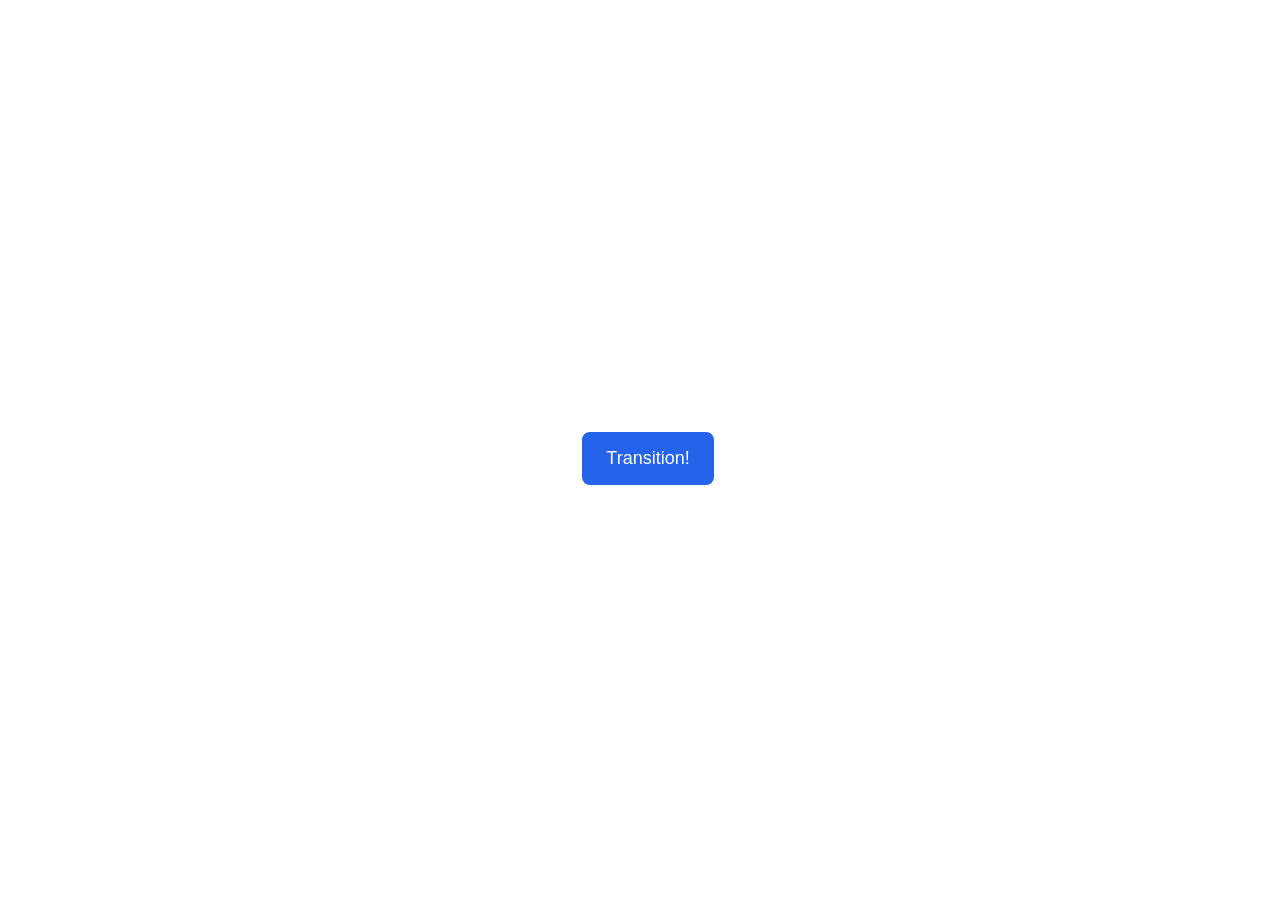
<file: advanced-html-css/animation/01-button-hover/index.html>
<!doctype html>
<html lang="en">
  <head>
    <meta charset="UTF-8" />
    <meta http-equiv="X-UA-Compatible" content="IE=edge" />
    <meta name="viewport" content="width=device-width, initial-scale=1.0" />
    <title>Button Hover</title>
    <link rel="stylesheet" href="style.css" />
  </head>
  <body>
    <div id="transition-container">
      <button id="button">Transition!</button>
    </div>
  </body>
</html>
</file>
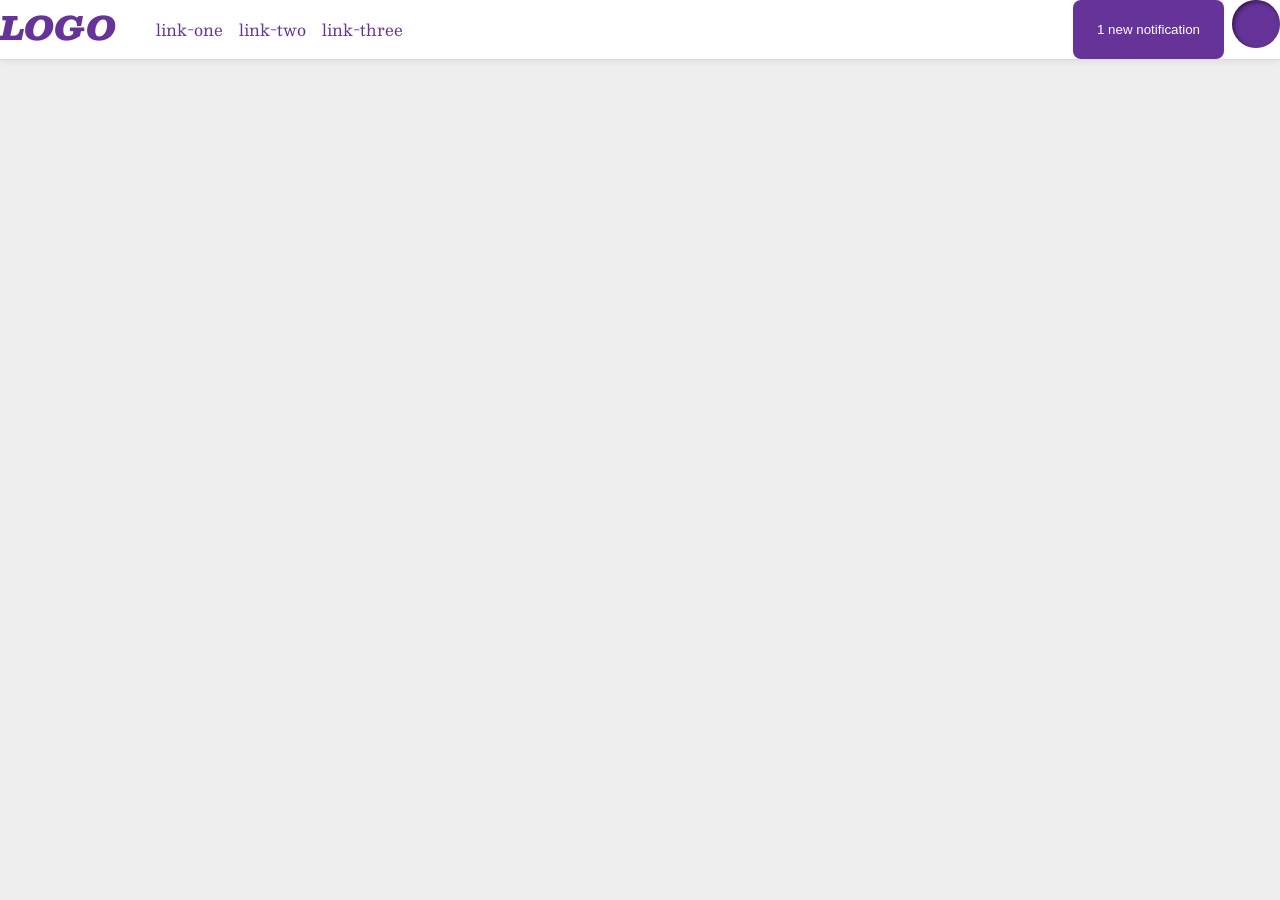
<file: foundations/flex/03-flex-header-2/index.html>
<!doctype html>
<html lang="en">
  <head>
    <meta charset="UTF-8" />
    <meta http-equiv="X-UA-Compatible" content="IE=edge" />
    <meta name="viewport" content="width=device-width, initial-scale=1.0" />
    <title>Flex Header 2</title>
    <link rel="stylesheet" href="style.css" />
  </head>
  <body>
    <div class="header">
      <div class="logo">LOGO</div>
      <ul class="links">
        <li><a href="https://google.com">link-one</a></li>
        <li><a href="https://google.com">link-two</a></li>
        <li><a href="https://google.com">link-three</a></li>
      </ul>
      <div class="right-side">
        <button class="notifications">1 new notification</button>
        <div class="profile-image"></div>
      </div>
    </div>
  </body>
</html>
</file>
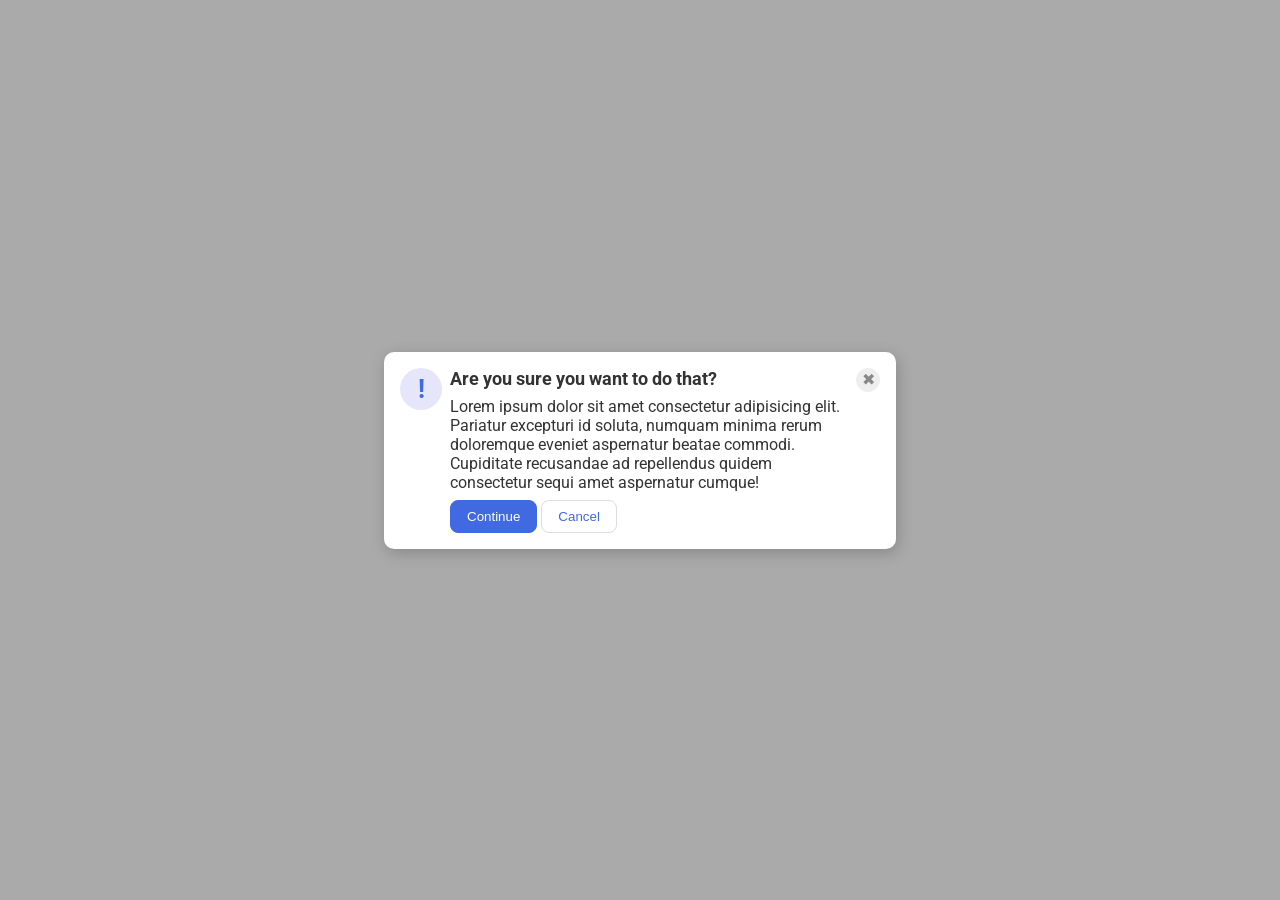
<file: foundations/flex/05-flex-modal/index.html>
<!doctype html>
<html lang="en">
  <head>
    <meta charset="UTF-8" />
    <meta http-equiv="X-UA-Compatible" content="IE=edge" />
    <meta name="viewport" content="width=device-width, initial-scale=1.0" />
    <link rel="stylesheet" href="style.css" />
    <title>Modal</title>
  </head>
  <body>
    <div class="modal">
      <div class="icon">!</div>
      <div class="header">
        <div class="top-text">Are you sure you want to do that?</div>
        <div class="text">
          Lorem ipsum dolor sit amet consectetur adipisicing elit. Pariatur
          excepturi id soluta, numquam minima rerum doloremque eveniet
          aspernatur beatae commodi. Cupiditate recusandae ad repellendus quidem
          consectetur sequi amet aspernatur cumque!
        </div>
        <div class="buttons">
          <button class="continue">Continue</button>
          <button class="cancel">Cancel</button>
        </div>
      </div>
      <button class="close-button">✖</button>
    </div>
  </body>
</html>
</file>
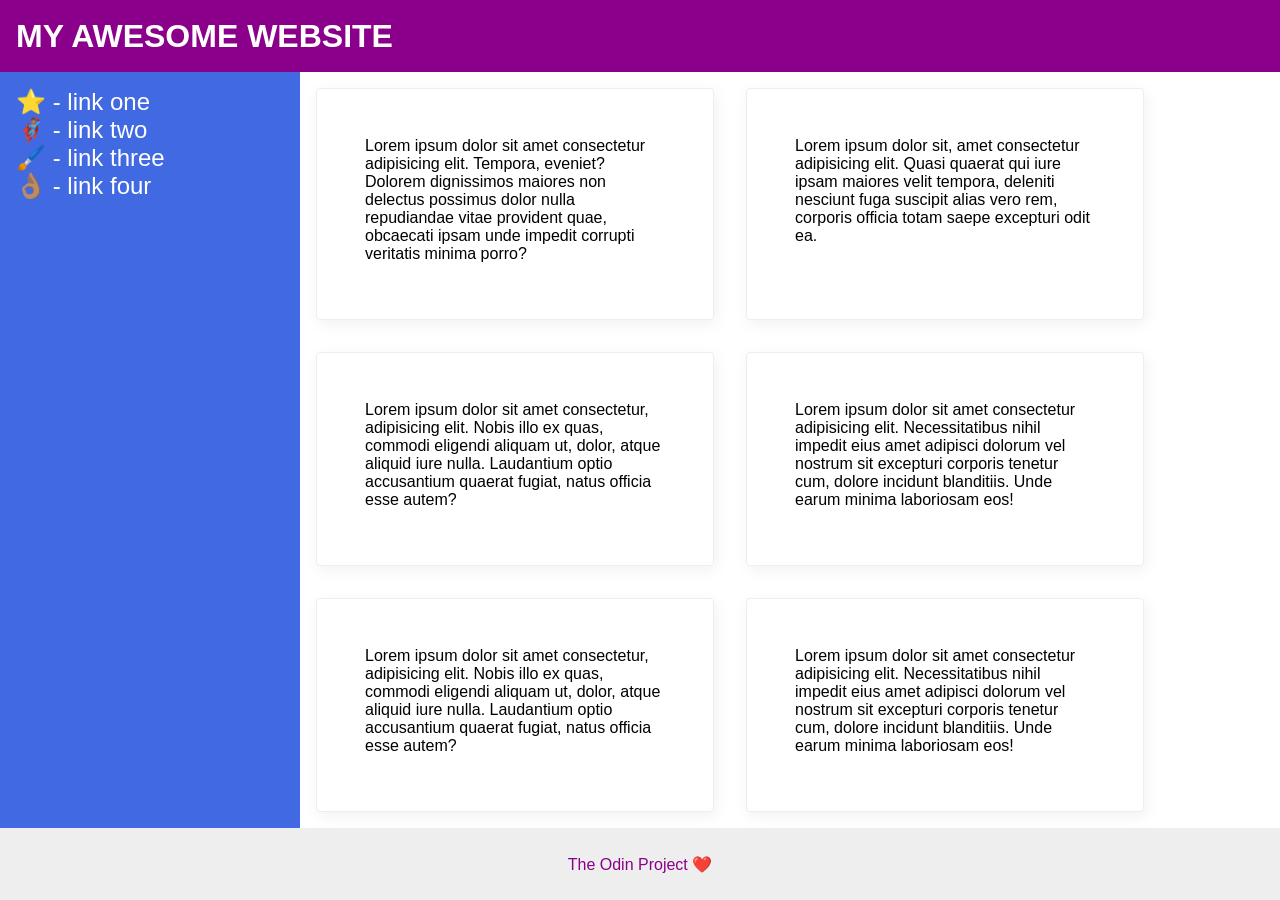
<file: foundations/flex/07-flex-layout-2/index.html>
<!doctype html>
<html lang="en">
  <head>
    <meta charset="UTF-8" />
    <meta http-equiv="X-UA-Compatible" content="IE=edge" />
    <meta name="viewport" content="width=device-width, initial-scale=1.0" />
    <title>The Holy Grail</title>
    <link rel="stylesheet" href="style.css" />
  </head>
  <body>
    <div class="header">MY AWESOME WEBSITE</div>

    <div class="middle">
      <div class="sidebar">
        <ul>
          <li><a href="#">⭐ - link one</a></li>
          <li><a href="#">🦸🏽‍♂️ - link two</a></li>
          <li><a href="#">🖌️ - link three</a></li>
          <li><a href="#">👌🏽 - link four</a></li>
        </ul>
      </div>

      <div class="cards">
        <div class="card">
          Lorem ipsum dolor sit amet consectetur adipisicing elit. Tempora,
          eveniet? Dolorem dignissimos maiores non delectus possimus dolor nulla
          repudiandae vitae provident quae, obcaecati ipsam unde impedit
          corrupti veritatis minima porro?
        </div>
        <div class="card">
          Lorem ipsum dolor sit, amet consectetur adipisicing elit. Quasi
          quaerat qui iure ipsam maiores velit tempora, deleniti nesciunt fuga
          suscipit alias vero rem, corporis officia totam saepe excepturi odit
          ea.
        </div>
        <div class="card">
          Lorem ipsum dolor sit amet consectetur, adipisicing elit. Nobis illo
          ex quas, commodi eligendi aliquam ut, dolor, atque aliquid iure nulla.
          Laudantium optio accusantium quaerat fugiat, natus officia esse autem?
        </div>
        <div class="card">
          Lorem ipsum dolor sit amet consectetur adipisicing elit.
          Necessitatibus nihil impedit eius amet adipisci dolorum vel nostrum
          sit excepturi corporis tenetur cum, dolore incidunt blanditiis. Unde
          earum minima laboriosam eos!
        </div>
        <div class="card">
          Lorem ipsum dolor sit amet consectetur, adipisicing elit. Nobis illo
          ex quas, commodi eligendi aliquam ut, dolor, atque aliquid iure nulla.
          Laudantium optio accusantium quaerat fugiat, natus officia esse autem?
        </div>
        <div class="card">
          Lorem ipsum dolor sit amet consectetur adipisicing elit.
          Necessitatibus nihil impedit eius amet adipisci dolorum vel nostrum
          sit excepturi corporis tenetur cum, dolore incidunt blanditiis. Unde
          earum minima laboriosam eos!
        </div>
      </div>
    </div>

    <div class="footer">The Odin Project ❤️</div>
  </body>
</html>
</file>
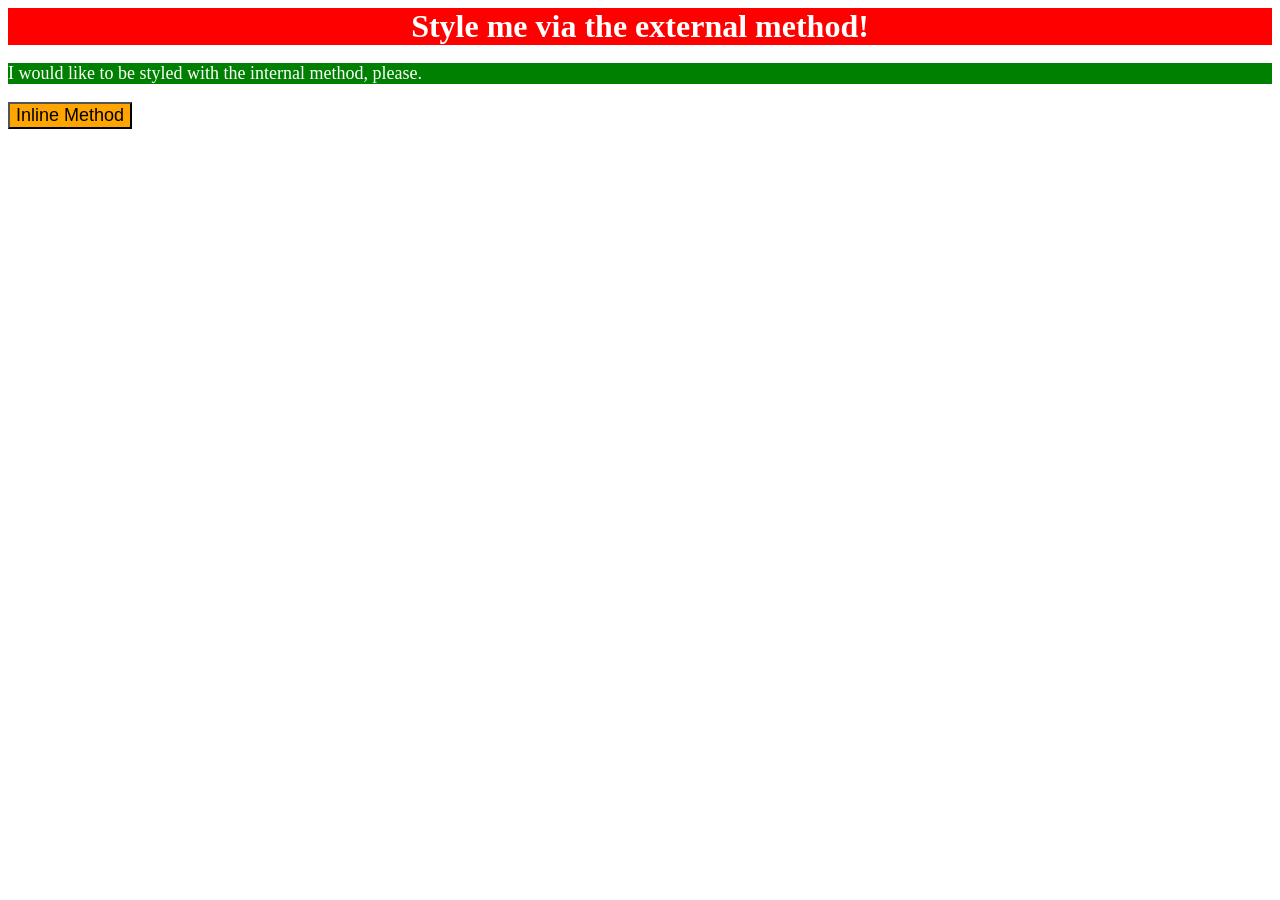
<file: foundations/intro-to-css/01-css-methods/index.html>
<!doctype html>
<html lang="en">
  <head>
    <meta charset="UTF-8" />
    <meta http-equiv="X-UA-Compatible" content="IE=edge" />
    <meta name="viewport" content="width=device-width, initial-scale=1.0" />
    <title>Methods for Adding CSS</title>
    <link rel="stylesheet" href="styles.css" />
    <style>
      p {
        background-color: green;
        color: white;
        font-size: 18px;
      }
    </style>
  </head>
  <body>
    <div>Style me via the external method!</div>
    <p>I would like to be styled with the internal method, please.</p>
    <!-- * `p`: a green background, white text, and a font size of 18px -->
    <button style="background-color: orange; font-size: 18px">
      Inline Method
    </button>
    <!-- * `button`: an orange background and a font size of 18px -->
  </body>
</html>
</file>
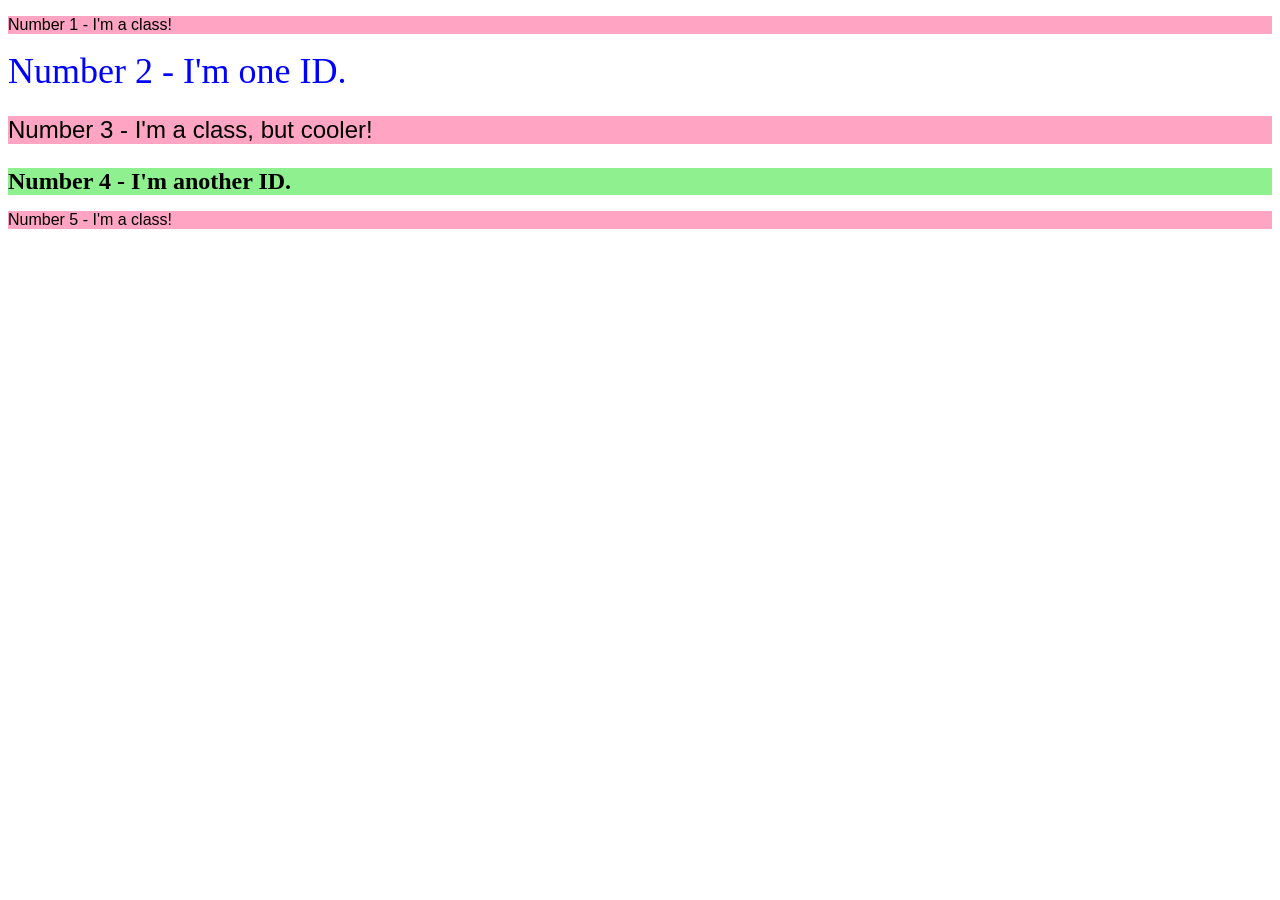
<file: foundations/intro-to-css/02-class-id-selectors/index.html>
<!doctype html>
<html lang="en">
  <head>
    <meta charset="UTF-8" />
    <meta http-equiv="X-UA-Compatible" content="IE=edge" />
    <meta name="viewport" content="width=device-width, initial-scale=1.0" />
    <title>Class and ID Selectors</title>
    <link rel="stylesheet" href="style.css" />
  </head>
  <body>
    <p>Number 1 - I'm a class!</p>
    <div id="second">Number 2 - I'm one ID.</div>
    <p class="larger-font">Number 3 - I'm a class, but cooler!</p>
    <div id="fourth" class="larger-font">Number 4 - I'm another ID.</div>
    <p>Number 5 - I'm a class!</p>
  </body>
</html>
</file>
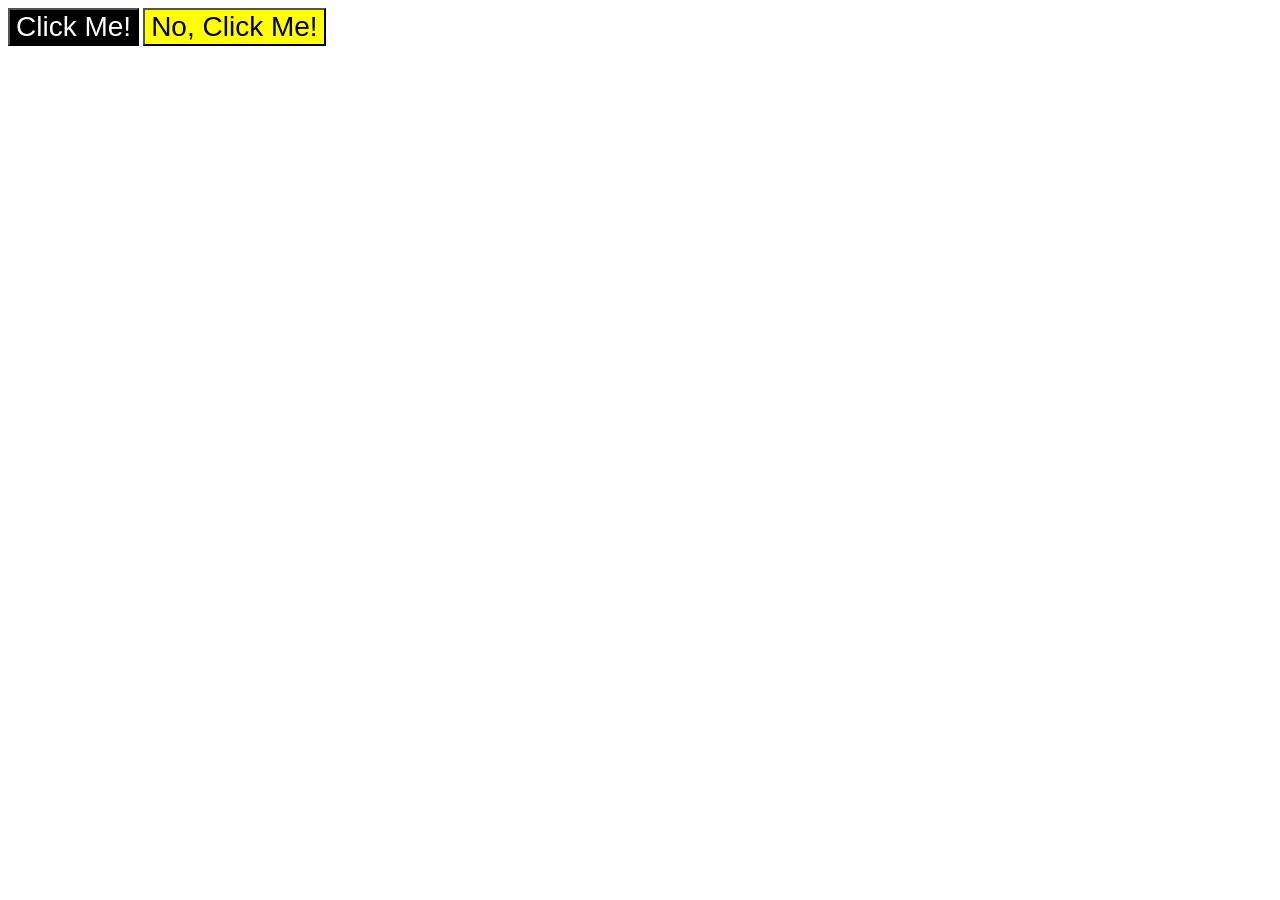
<file: foundations/intro-to-css/03-grouping-selectors/index.html>
<!doctype html>
<html lang="en">
  <head>
    <meta charset="UTF-8" />
    <meta http-equiv="X-UA-Compatible" content="IE=edge" />
    <meta name="viewport" content="width=device-width, initial-scale=1.0" />
    <title>Grouping Selectors</title>
    <link rel="stylesheet" href="style.css" />
  </head>
  <body>
    <button class="clicked">Click Me!</button>
    <button class="unclicked">No, Click Me!</button>
  </body>
</html>
</file>
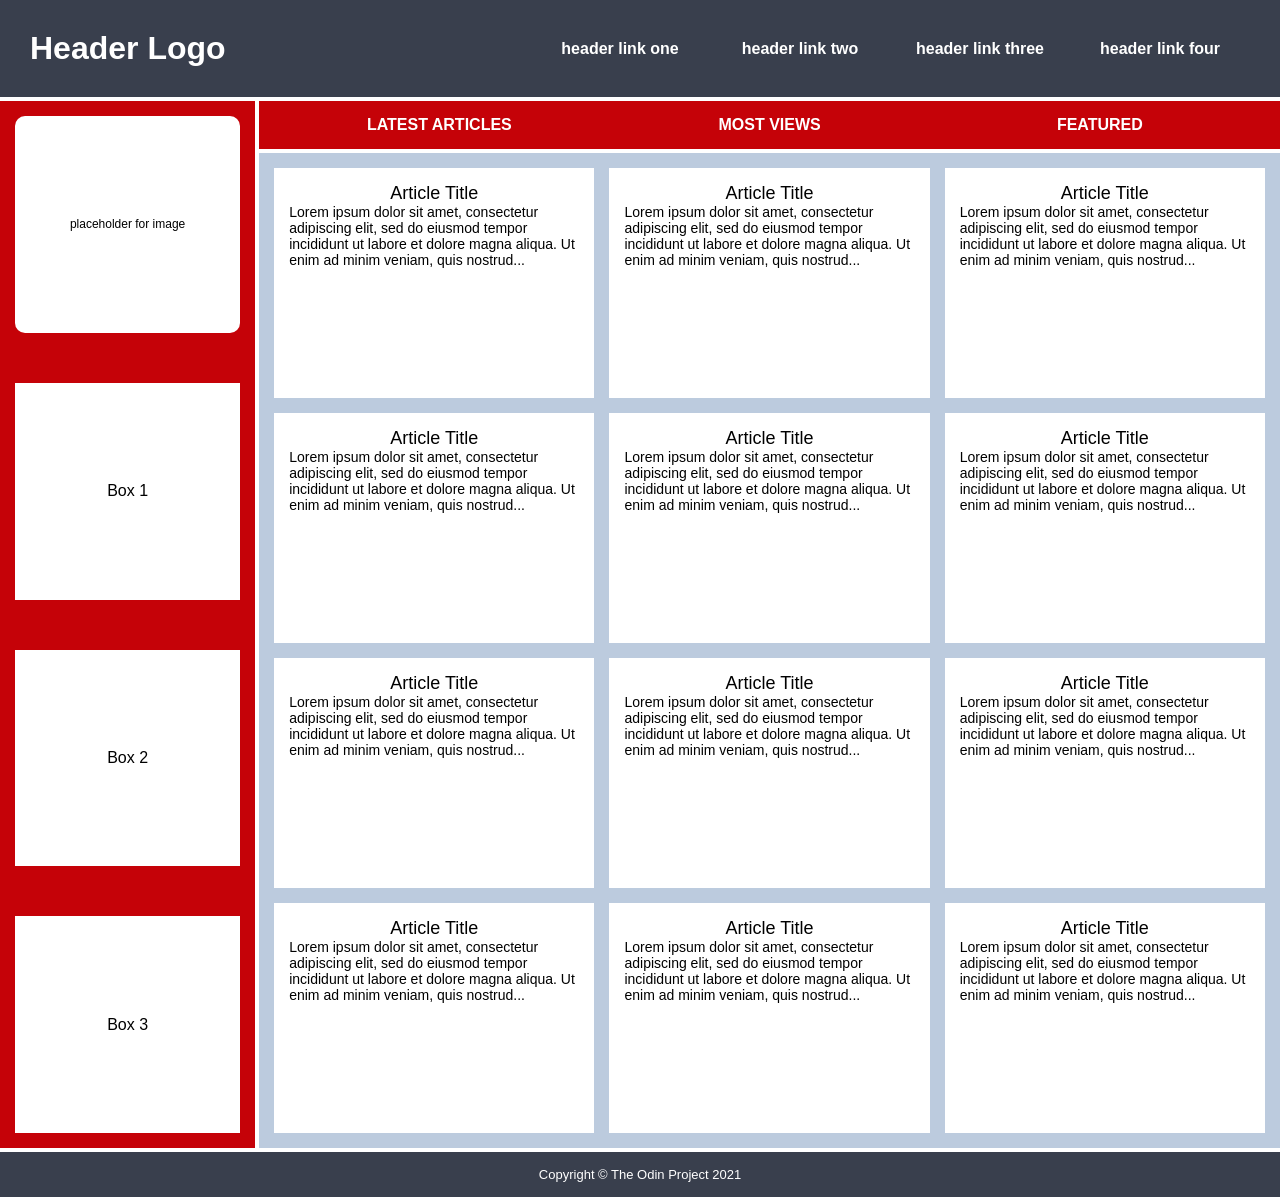
<file: intermediate-html-css/advanced-grid/02-holy-grail-mockup/index.html>
<!DOCTYPE html>
<html lang="en">
  <head>
    <meta charset="UTF-8">
    <meta http-equiv="X-UA-Compatible" content="IE=edge">
    <meta name="viewport" content="width=device-width, initial-scale=1.0">
    <title>Holy Grail Mockup</title>
    <link rel="stylesheet" href="style.css">
  </head>
  <body>
    <div class="container">

      <div class="header">
        <div class="logo">Header Logo</div>
        <div class="menu">
          <ul>
            <li>header link one</li>
            <li>header link two</li>
            <li>header link three</li>
            <li>header link four</li>
          </ul>
        </div>
      </div>

      <div class="sidebar">
        <div class="photo">
          <p>placeholder for image</p>    
        </div>
        <div class="side-content">Box 1
        </div>
        <div class="side-content">Box 2
        </div>
        <div class="side-content">Box 3
        </div>
      </div>

      <div class="nav">
        <ul>
          <li>Latest Articles</li>
          <li>Most Views</li>
          <li>Featured</li>
        </ul>
      </div>

      <div class="article">
        <div class="card">
          <p class="title">Article Title</p>
          <p>Lorem ipsum dolor sit amet, consectetur adipiscing elit, sed do eiusmod tempor incididunt ut labore et dolore magna aliqua. Ut enim ad minim veniam, quis nostrud...</p>
        </div>
        <div class="card">
          <p class="title">Article Title</p>
          <p>Lorem ipsum dolor sit amet, consectetur adipiscing elit, sed do eiusmod tempor incididunt ut labore et dolore magna aliqua. Ut enim ad minim veniam, quis nostrud...</p>
        </div>
        <div class="card">
          <p class="title">Article Title</p>
          <p>Lorem ipsum dolor sit amet, consectetur adipiscing elit, sed do eiusmod tempor incididunt ut labore et dolore magna aliqua. Ut enim ad minim veniam, quis nostrud...</p>
        </div>
        <div class="card">
          <p class="title">Article Title</p>
          <p>Lorem ipsum dolor sit amet, consectetur adipiscing elit, sed do eiusmod tempor incididunt ut labore et dolore magna aliqua. Ut enim ad minim veniam, quis nostrud...</p>
        </div>
        <div class="card">
          <p class="title">Article Title</p>
          <p>Lorem ipsum dolor sit amet, consectetur adipiscing elit, sed do eiusmod tempor incididunt ut labore et dolore magna aliqua. Ut enim ad minim veniam, quis nostrud...</p>
        </div>
        <div class="card">
          <p class="title">Article Title</p>
          <p>Lorem ipsum dolor sit amet, consectetur adipiscing elit, sed do eiusmod tempor incididunt ut labore et dolore magna aliqua. Ut enim ad minim veniam, quis nostrud...</p>
        </div>
        <div class="card">
          <p class="title">Article Title</p>
          <p>Lorem ipsum dolor sit amet, consectetur adipiscing elit, sed do eiusmod tempor incididunt ut labore et dolore magna aliqua. Ut enim ad minim veniam, quis nostrud...</p>
        </div>
        <div class="card">
          <p class="title">Article Title</p>
          <p>Lorem ipsum dolor sit amet, consectetur adipiscing elit, sed do eiusmod tempor incididunt ut labore et dolore magna aliqua. Ut enim ad minim veniam, quis nostrud...</p>
        </div>
        <div class="card">
          <p class="title">Article Title</p>
          <p>Lorem ipsum dolor sit amet, consectetur adipiscing elit, sed do eiusmod tempor incididunt ut labore et dolore magna aliqua. Ut enim ad minim veniam, quis nostrud...</p>
        </div>
        <div class="card">
          <p class="title">Article Title</p>
          <p>Lorem ipsum dolor sit amet, consectetur adipiscing elit, sed do eiusmod tempor incididunt ut labore et dolore magna aliqua. Ut enim ad minim veniam, quis nostrud...</p>
        </div>
        <div class="card">
          <p class="title">Article Title</p>
          <p>Lorem ipsum dolor sit amet, consectetur adipiscing elit, sed do eiusmod tempor incididunt ut labore et dolore magna aliqua. Ut enim ad minim veniam, quis nostrud...</p>
        </div>
        <div class="card">
          <p class="title">Article Title</p>
          <p>Lorem ipsum dolor sit amet, consectetur adipiscing elit, sed do eiusmod tempor incididunt ut labore et dolore magna aliqua. Ut enim ad minim veniam, quis nostrud...</p>
        </div>
      </div>

      <div class="footer">
        <p>Copyright © The Odin Project 2021</p>
      </div>
      
    </div>
  </body>
</html>
</file>
<file: advanced-html-css/animation/01-button-hover/style.css>
#transition-container {
  width: 100vw;
  height: 100vh;
  display: flex;
  flex-direction: column;
  justify-content: center;
  align-items: center;
  font-family: Arial, sans-serif;
}

button {
  border-radius: 8px;
  border: none;
  background-color: #2563eb;
  color: white;
  font-size: 18px;
  padding: 16px 24px;
  text-align: center;
}

/* Changes */

#button {
  transition: scale 0.5s;
}

#button:hover {
  scale: 1.5;
}
</file>
<file: foundations/flex/03-flex-header-2/style.css>
/* this is some magical font-importing.  
you'll learn about it later. */
@import url("https://fonts.googleapis.com/css2?family=Besley:ital,wght@0,400;1,900&display=swap");

body {
  margin: 0;
  background: #eee;
  font-family: Besley, serif;
}

.header {
  background: white;
  border-bottom: 1px solid #ddd;
  box-shadow: 0 0 8px rgba(0, 0, 0, 0.1);
}

.profile-image {
  background: rebeccapurple;
  box-shadow: inset 2px 2px 4px rgba(0, 0, 0, 0.5);
  border-radius: 50%;
  width: 48px;
  height: 48px;
}

.logo {
  color: rebeccapurple;
  font-size: 32px;
  font-weight: 900;
  font-style: italic;
}

button {
  border: none;
  border-radius: 8px;
  background: rebeccapurple;
  color: white;
  padding: 8px 24px;
}

a {
  /* this removes the line under our links */
  text-decoration: none;
  color: rebeccapurple;
}

ul {
  list-style-type: none;
}

/* My Changes */
.header {
  display: flex;
}

.links {
  display: flex;
  gap: 16px;
}

.right-side {
  display: flex;
  margin-left: auto;
  gap: 8px;
}
</file>
<file: foundations/flex/05-flex-modal/style.css>
@import url("https://fonts.googleapis.com/css2?family=Roboto:wght@400;700&display=swap");

html,
body {
  height: 100%;
}

body {
  font-family: Roboto, sans-serif;
  margin: 0;
  background: #aaa;
  color: #333;
  /* I'll give you this one for free lol */
  display: flex;
  align-items: center;
  justify-content: center;
}

.modal {
  background: white;
  width: 480px;
  border-radius: 10px;
  box-shadow: 2px 4px 16px rgba(0, 0, 0, 0.2);
}

.icon {
  color: royalblue;
  font-size: 26px;
  font-weight: 700;
  background: lavender;
  width: 42px;
  height: 42px;
  border-radius: 50%;
  display: flex;
  align-items: center;
  justify-content: center;
}

.close-button {
  background: #eee;
  border-radius: 50%;
  color: #888;
  font-weight: 400;
  font-size: 16px;
  height: 24px;
  width: 24px;
  display: flex;
  align-items: center;
  justify-content: center;
  border: 1px solid #eee;
  padding: 0;
}

button {
  cursor: pointer;
  padding: 8px 16px;
  border-radius: 8px;
}

button.continue {
  background: royalblue;
  border: 1px solid royalblue;
  color: white;
}

button.cancel {
  background: white;
  border: 1px solid #ddd;
  color: royalblue;
}

/* My Changes */
.modal {
  display: flex;
  justify-content: space-around;
  gap: 8px;
  padding: 16px;
  align-items: flex-start;
}

.icon,
.close-button {
  flex-shrink: 0;
}

.top-text {
  font-weight: bold;
  font-size: 18px;
}

.header {
  display: flex;
  flex-direction: column;
  justify-content: space-around;
  gap: 8px;
}

.buttons {
  display: flex;
  gap: 4px;
}
</file>
<file: foundations/flex/07-flex-layout-2/style.css>
body {
  font-family:
    -apple-system, BlinkMacSystemFont, "Segoe UI", Roboto, Oxygen, Ubuntu,
    Cantarell, "Open Sans", "Helvetica Neue", sans-serif;
  margin: 0;
  min-height: 100vh;
}

.header {
  height: 72px;
  background: darkmagenta;
  color: white;
}

.footer {
  height: 72px;
  background: #eee;
  color: darkmagenta;
}

.sidebar {
  width: 300px;
  background: royalblue;
  box-sizing: border-box;
}

.card {
  border: 1px solid #eee;
  box-shadow: 2px 4px 16px rgba(0, 0, 0, 0.06);
  border-radius: 4px;
}

/* My Changes */
.header {
  font-size: 32px;
  font-weight: 900;
  display: flex;
  justify-content: flex-start;
  align-items: center;
  padding-left: 16px;
}

body {
  display: flex;
  flex-direction: column;
}

.middle {
  display: flex;
  flex: 1;
}
.sidebar {
  display: flex;
  flex-direction: column;
  flex-shrink: 0;
  width: 300px;
  gap: 8px;
  padding: 16px;
}
.sidebar ul {
  padding: 0px;
  margin: 0px;
}
.sidebar li {
  list-style-type: none;
}
.sidebar a {
  text-decoration: none;
  font-size: 24px;
  color: white;
}
.cards {
  display: flex;
  flex-flow: row wrap;
}
.card {
  width: 300px;
  height: auto;
  padding: 48px;
  margin: 16px;
}

.footer {
  display: flex;
  justify-content: center;
  align-items: center;
}
</file>
<file: foundations/intro-to-css/01-css-methods/styles.css>
div {
  background-color: red;
  color: white;
  font-size: 32px;
  text-align: center;
  font-weight: bold;
  /* * `div`: a red background, white text, a font size of 32px, center aligned, and bold */
}
</file>
<file: foundations/intro-to-css/02-class-id-selectors/style.css>
/* Add CSS Styling */
p {
  background-color: #ff337770;
  font-family: "Verdana, DejaVu Sans", sans-serif;
  /* * **All odd numbered elements**: a light red/pink background, and a list of fonts containing `Verdana` and `DejaVu Sans` with `sans-serif` as a fallback */
}

#second {
  color: blue;
  font-size: 36px;
  /* <!-- * **The second element**: blue text and a font size of 36px --> */
}

#fourth {
  background-color: #00dd0070;
  font-weight: bold;
  /* <!-- * **The fourth element**: a light green background, a font size of 24px, and bold --> */
}

.larger-font {
  font-size: 24px;
}
/* <!-- * **The third element**: in addition to the styles for all odd numbered elements, add a font size of 24px --> */
/* Can just use this for the third element */
</file>
<file: foundations/intro-to-css/03-grouping-selectors/style.css>
/* Add CSS Styling */

.clicked {
  background-color: black;
  color: rgb(255, 255, 255);
}

.unclicked {
  background-color: rgb(255, 255, 0);
}

.clicked,
.unclicked {
  font-size: 28px;
  font-family: "Helvetica, Times New Roman", sans-serif;
}
/* - **The first element**: a black background and white text */
/* - **The second element**: a yellow background */
/* - **Both elements**: a font size of 28px and a list of fonts containing `Helvetica` and `Times New Roman`, with `sans-serif` as a fallback */
</file>
<file: intermediate-html-css/advanced-grid/02-holy-grail-mockup/style.css>
* {
  margin: 0;
  padding: 0;
}

.container {
  text-align: center;
}

.container div {
  padding: 15px;
  font-size: 32px;
  font-family: Helvetica;
  font-weight: bold;
  color: white;
}

.header {
  background-color: #393f4d;
}

.menu ul,
.menu li {
  font-size: 16px;
}

.sidebar {
  background-color: #c50208;
}

.sidebar .photo {
  background-color: white;
  color: black;
  font-size: 12px;
  font-weight: normal;
  border-radius: 10px;
}

.sidebar .side-content {
  background-color: white;
  color: black;
  font-size: 16px;
  font-weight: normal;
}

.nav {
  background-color: #c50208;
}

.nav ul li {
  font-size: 16px;
  text-transform: uppercase;
}

.article {
  background-color: #bccbde;
}

.article p {
  font-size: 18px;
  font-family: sans-serif;
  color: white;
  text-align: left;
}

.article .card {
  background-color: #ffffff;
  color: black;
  text-align: center;
}

.card p {
  color: black;
  font-weight: normal;
  font-size: 14px;
}

.card .title {
  font-size: 18px;
  text-align: center;
}

.footer {
  background-color: #393f4d;
}

.footer p {
  font-size: 13px;
  font-weight: normal;
}

/* My Changes */
.container {
  width: 100vw;
  height: 100vh;
  display: grid;
  grid-template: 1fr 1fr 7fr 1fr / 1fr 4fr;
  gap: 4px;
}

.header {
  grid-area: 1/1/2/-1;
  display: grid;
  grid-template: 1fr / 2fr 3fr;
  align-items: center;
}
.logo {
  justify-self: start;
}
.menu > ul {
  display: grid;
  grid-template: 1fr / repeat(4, 1fr);
}
li {
  list-style: none;
}

.sidebar {
  grid-area: 2/1/4/2;
  display: grid;
  grid-template: repeat(4, 1fr) / 1fr;
  gap: 50px;
  align-items: stretch;

  div {
    display: grid;
    justify-content: center;
    align-items: center;
  }
}

.nav {
  grid-area: 2/2/3/-1;
  display: grid;
  align-items: center;
}
.nav > ul {
  display: grid;
  grid-template: 1fr / repeat(3, 1fr);
}

.article {
  grid-area: 3/2/4/-1;
  display: grid;
  grid-template: repeat(2, 1fr) / repeat(auto-fit, minmax(250px, 1fr));
  grid-auto-rows: 1fr;
  grid-auto-columns: min(250px, 1fr);
  gap: 15px;

  .card {
    height: 200px;
  }
}

.footer {
  grid-area: -1/1/-2/-1;
  display: grid;
  justify-content: center;
  align-items: center;
}
</file>
